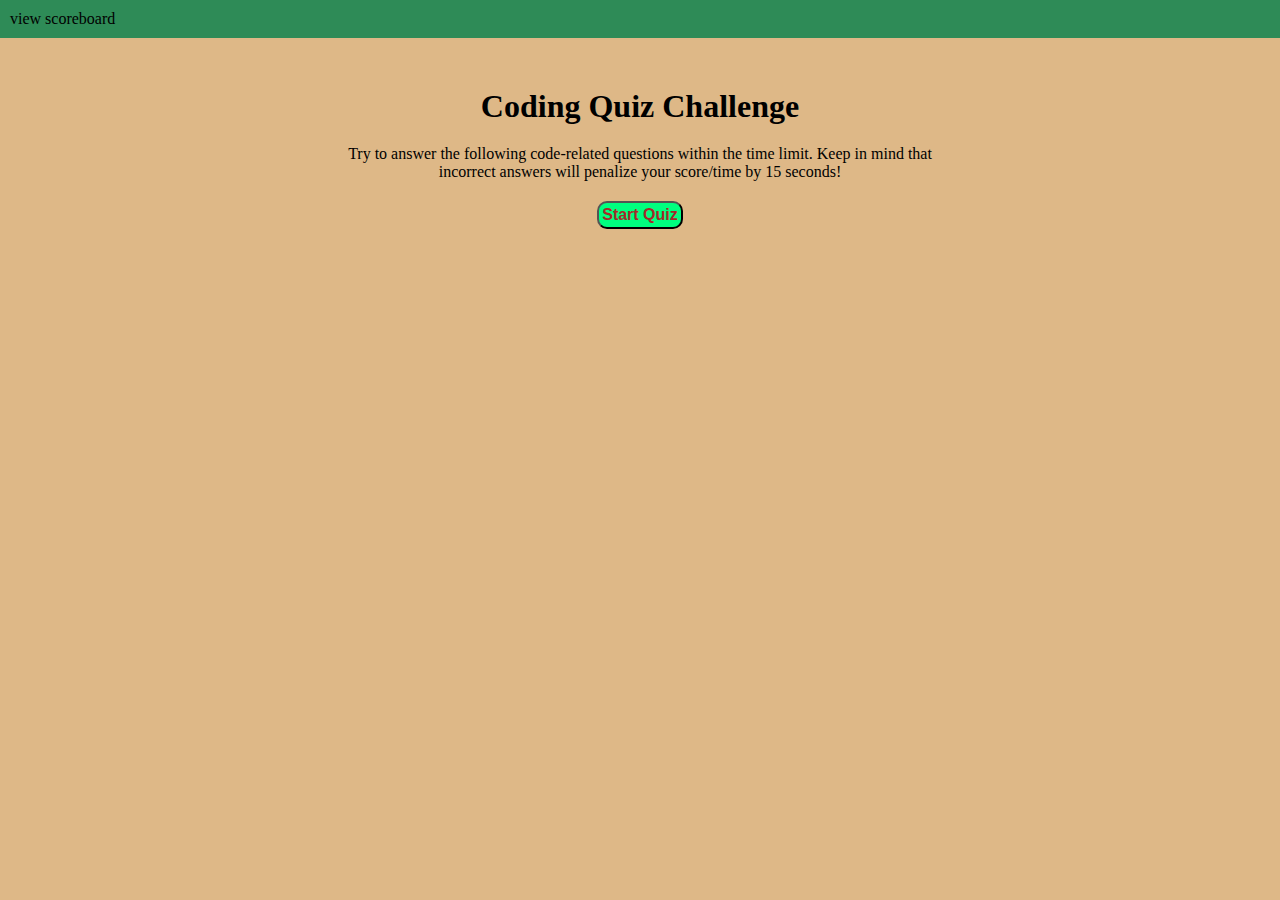
<file: Assets/index.html>
<!DOCTYPE html>
    <html lang="en">
        <head>
            <meta charset="UTF-8">
            <meta http-equiv="X-UA-Compatible" content="IE=edge">
            <meta name="viewport" content="width=device-width, initial-scale=1.0">
            <title>Coding Quiz Challenge</title>
            <link rel="stylesheet" href="style.css">
        </head>

        <body>

            <header>
                <a id="view-scoreboard" href= "scoreboard.html">
                    view scoreboard
                </a>

                <div>
                    <span id="timer"></span>
                </div>
            </header>

            <div id="main-page">
                <h1 class="intro-title">Coding Quiz Challenge</h1>
                <p class="intro-rule">Try to answer the following code-related questions within the time limit. Keep in mind that incorrect answers will penalize your score/time by 15 seconds!</p>
                <button class="button" id="start-quiz-btn">Start Quiz</button>
            </div>

            <div id="quiz-page">
                

            </div>

            <div id="result-page" hidden>
                <h2>All done!</h2>
                <p>Your final score is <span id="user-score"></span>.</p>
                <form action="">
                    <label for="initial">Enter initials: </label>
                    <input type="text" id="initial" name="user-initial">
                    <input type="submit" value="submit" class="button" id="submit-button">
                </form>
            </div>

            <div id="result-status" hidden>
                <p id="result-message"></p>
            </div>
            
            <script src="script.js"></script>
        </body>
    </html>
</file>
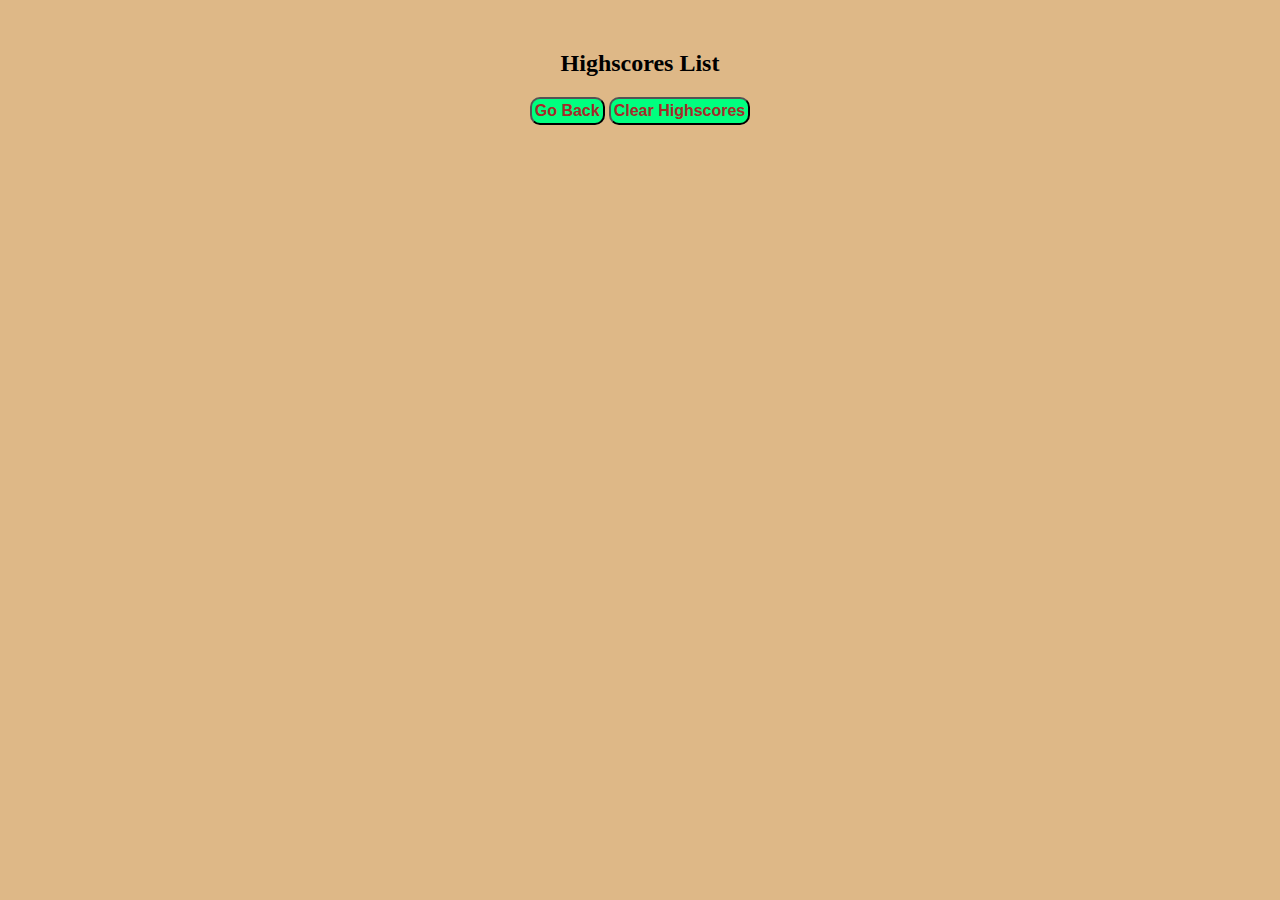
<file: Assets/scoreboard.html>
<!DOCTYPE html>
    <html lang="en">
        <head>
            <meta charset="UTF-8">
            <meta http-equiv="X-UA-Compatible" content="IE=edge">
            <meta name="viewport" content="width=device-width, initial-scale=1.0">
            <link rel="stylesheet" href="style.css">
            <title>Scoreboard Page</title>
        </head>

        <body>
            <main class="scoreboard">
                <h2>Highscores List</h2>
                <ul id="scores"></ul>
                <button class="button" id="back"> Go Back </button>
                <button class="button" id="reset" value="reset"> Clear Highscores </button>
            </main>
            <script src=scoreboard.js></script>
        </body>
    </html>
</file>
<file: Assets/style.css>
* {
    margin: 0;
    padding: 0;
    box-sizing: border-box;
}

body {
    background-color: burlywood;
}

header {
    display: flex;
    justify-content: space-between;
    align-items: center;
    background-color: seagreen;
}

header div {
    margin: 10px;
}

header a, header a:visited {
    margin: 10px;
    text-decoration: none;
    color: black;    
}

div {
    text-align: center;
    margin: 10px 0 10px 0;
}

.scoreboard {
    text-align: center;
}

.intro-title, h2 {
    margin: 50px 0 20px 0;
}

.intro-rule {
    width: 50vw;
    margin: auto auto 20px auto;
}

.button {
    background-color: springgreen;
    border-radius: 10px;
    color: brown;
    padding: 3px;
    font-weight: bold;
    text-align: center;
    text-decoration: none;
    font-size: 16px;
    cursor: pointer;
}
</file>
